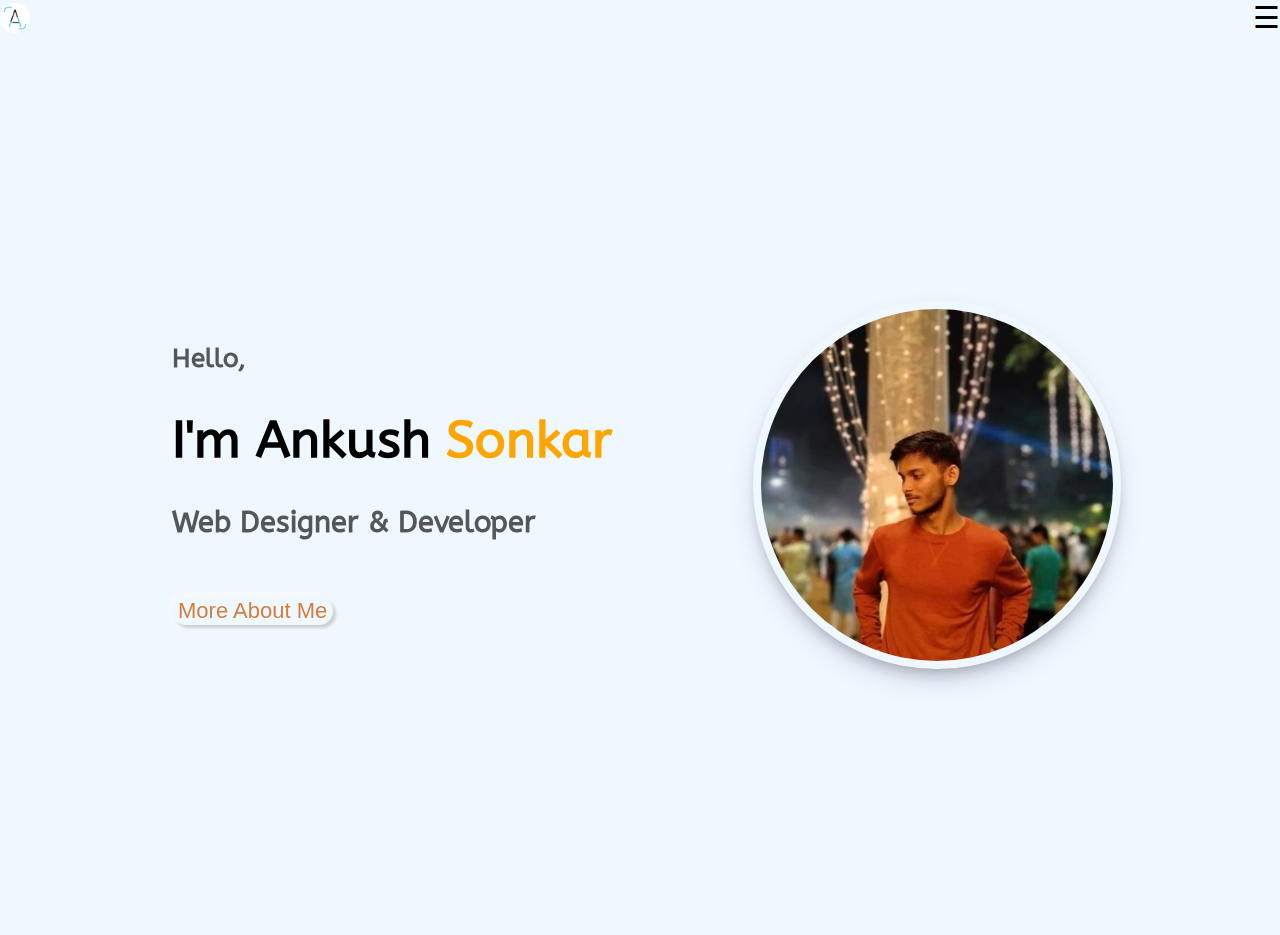
<file: index.html>
<!DOCTYPE html>
<html lang="en">
  <head>
    <meta charset="utf-8" />
    <meta name="viewport" content="width=device-width, initial-scale=1" />
    <title>Portfolio</title>
    <link
      href="https://cdn.jsdelivr.net/npm/bootstrap@5.2.2/dist/css/bootstrap.min.css"
      rel="stylesheet"
      integrity="sha384-Zenh87qX5JnK2Jl0vWa8Ck2rdkQ2Bzep5IDxbcnCeuOxjzrPF/et3URy9Bv1WTRi"
      crossorigin="anonymous"
    />
    <link rel="stylesheet" href="style.css" />
  </head>
  <body>
    <header>
      <link href="https://unpkg.com/aos@2.3.1/dist/aos.css" rel="stylesheet">
      <div class="container portfolio-logo-section">
        <div class="portfolio-logo">
          <img class="logo-icon" src="icons\a.gif" alt="logo">
        </div>
          <div id="myNav" class="overlay">
            <a href="javascript:void(0)" class="closebtn" onclick="closeNav()"
              >&times;</a
            >
            <div class="overlay-content">
              <a class="home home-active" href="index.html">Home</a>
              <a href="about.html">About</a>
              <a href="contact.html">Contact</a>
            </div>
          </div>
          <span class="menu-icon" style="font-size: 30px; cursor: pointer" onclick="openNav()"
            >&#9776;</span
          >
        </div>
      </div>
      
    </header>
    <!--                              home section  start                        -->

    <section class="container" >
      <div class="container home-content ">
        <div class="home-content-1">
            <div class="home-content-text" data-aos="fade-right">
              <h3 class="home-content-text-1">
                Hello, 
              </h3>
              <h1 class="home-content-text-2">I'm Ankush <span class="home-content-text-2-span">Sonkar</span></h1>
              <h2 class="home-content-text-3">Web Designer & Developer</h2>
              <a href="about.html"><button type="button" class="home-btn">More About Me</button></a>
            </div>
          </div>
          <div class="home-content-2" data-aos="fade-left">
            <img class= "home-img" src="images\img.jpg" alt="profile picture">
          </div>
        </div>
    </section>
      
    <!--                              home section end                         -->
      
    <!--                              linked js and bootstrap file                         -->
    <script src="main.js"></script>
    <script
      src="https://cdn.jsdelivr.net/npm/bootstrap@5.2.2/dist/js/bootstrap.bundle.min.js"
      integrity="sha384-OERcA2EqjJCMA+/3y+gxIOqMEjwtxJY7qPCqsdltbNJuaOe923+mo//f6V8Qbsw3"
      crossorigin="anonymous"
    ></script>
      
    <!--                              animation on scroll library start                        -->
      
    <script src="https://unpkg.com/aos@2.3.1/dist/aos.js"></script>
    <script>
      AOS.init();
    </script>
  </body>
</html>
</file>
<file: style.css>
@import url("https://fonts.googleapis.com/css2?family=Roboto+Slab:wght@300&display=swap");
@import url("https://fonts.googleapis.com/css2?family=ABeeZee&family=Roboto+Slab:wght@300&display=swap");

html,
body {
  height: 100%;
  margin: 0;
  background: aliceblue;
}

/*                              logo section start                            */

.portfolio-logo-section {
  display: flex;
  justify-content: space-between;
  flex-wrap: wrap;
}

.portfolio-logo {
  display: flex;
  align-items: center;
}

.logo-icon {
  height: 30px;
  border-radius: 50%;
}


/*                              logo section end                                */

/*                              hamburger section start                         */

.overlay {
  height: 100%;
  width: 0;
  position: fixed;
  z-index: 2;
  top: 0;
  left: 0;
  background-color: rgb(0, 0, 0);
  background-color: rgba(0, 0, 0, 0.9);
  overflow-x: hidden;
  background: aliceblue;
  transition: 0.5s;
}

.overlay-content {
  width: 100%;
  display: flex;
  text-align: center;
  flex-direction: column;
  justify-content: center;
  align-items: center;
  height: 100%;
}

.overlay a {
  padding: 8px;
  text-decoration: none;
  font-size: 2.5vw;
  transition: 0.3s;
  border-radius: 50px;
  color: black;
  font-family: "ABeeZee", sans-serif;
  font-weight: 600;
}

.overlay a:hover,
.overlay a:focus,
.overlay .closebtn:hover {
  color: deepskyblue;
}

.overlay .closebtn {
  position: absolute;
  top: 20px;
  right: 45px;
  font-size: 60px;
  box-shadow: none;
}

/*                              hamburger section end                         */

/*                               home section start                         */

.home-content {
  display: flex;
  min-height: 100vh;
  justify-content: center;
  gap: 10vw;
}

.home-content-1 {
  display: flex;
  align-items: center;
}

.home-content-text {
  margin: 0;
  padding: 1vw;
  font-size: 22px;
  line-height: 4em;
}

.home-content-2 {
  display: flex;
  justify-content: center;
  align-items: center;
}

h1,
h2,
h3 {
  margin: 0;
  font-family: "ABeeZee", sans-serif;
}

.home-content-text-1 {
  font-size: 1.2em;
  color: #000000a6;
}

.home-content-text-2 {
  font-size: 2.3em;
  line-height: 1.5em;
}

.home-content-text-2-span {
  color: orange;
}

.home-content-text-3 {
  font-size: 1.3em;
  color: #000000a6;
}

.home-btn {
  font-size: 1em;
  border-radius: 20px;
  line-height: normal;
  background-color: aliceblue;
  color: rgb(210 105 30 / 86%);
  border: 1.5px solid #ced4da;
  box-shadow: 3px 3px 3px #d0d0d0, -3px -3px 3px #f8f8f8;
  cursor: pointer;
  border: 0;
}

.home-img {
  border-radius: 50%;
  height: 22em;
  padding: 0.5em;
  box-shadow: rgb(50 50 93 / 25%) 0px 13px 27px -5px,
    rgb(0 0 0 / 30%) 0px 8px 16px -8px;
}

/*                               home section end               */

/*                               about section start               */

.about-main-title {
  text-align: center;
  padding: 1vw;
  font-size: 25px;
  font-weight: 600;
  font-family: "ABeeZee", sans-serif;
}

.about-main-section {
  display: flex;
  justify-content: center;
  align-items: center;
}

.about-img-section {
  padding: 2vw;
}

.about-img-section-1 {
  padding: 1vw;
  height: 30%;
  max-height: 30vw;
  box-shadow: rgb(50 50 93 / 25%) 0px 13px 27px -5px,
  rgb(0 0 0 / 30%) 0px 8px 16px -8px;
}

.social-section {
  text-align: center;
  font-size: 20px;
  margin-top: 20px;
}

.social-icon1,
.social-icon2,
.social-icon3 {
  color: deepskyblue;
}

.social-icon2 {
  margin: 0 15px;
}

.about-text-section {
  font-size: 16px;
  padding: 16px;
  font-family: "Roboto Slab", serif;
}

.about-text-section-span{
  color: deepskyblue;
}

.about-btn {
  margin: 10px 10px 0 0;
  color: deepskyblue;
  padding: 8px;
  border: 0;
  font-family: "ABeeZee", sans-serif;
}

/*                               about section end                */

/*                          progress section start                                    */

.title-2 {
  display: flex;
  align-items: center;
  justify-content: center;
  padding: 20px 0;
  flex-wrap: wrap;
  font-family: "ABeeZee", sans-serif;
}

.btn {
  text-align: center;
  font-size: 20px;
  font-weight: 600;
  padding: 0 10px;
  box-shadow: rgb(50 50 93 / 25%) 0px 13px 27px -5px,
  rgb(0 0 0 / 30%) 0px 8px 16px -8px;
  border-radius: 20px;
  margin: 10px;
  border: 0;
  font-family: "ABeeZee", sans-serif;
}

#skills-title {
  color: deepskyblue;
}

.progress-section {
  display: flex;
  flex-wrap: wrap;
  padding: 10px 10px 110px 10px;
  font-family: "Roboto Slab", serif;
}

.progress-bar {
  border-radius: 20px;
  background: deepskyblue;
  height: 20px;
  position: relative;
  transition: 2s;
}

.progrsess-bar-fill {
  background: white;
  width: 50%;
  border-radius: 20px;
  position: absolute;
  overflow: hidden;
  height: 12px;
  font-size: 9px;
  left: 5px;
  text-align: center;
  transition: 2s;
}

#progress-bar-fill1 {
  width: 60%;
}
#progress-bar-fill2 {
  width: 70%;
}
#progress-bar-fill3 {
  width: 50%;
}
#progress-bar-fill4 {
  width: 40%;
}
#progress-bar-fill5 {
  width: 30%;
}
#progress-bar-fill6 {
  width: 30%;
}
#progress-bar-fill7 {
  width: 20%;
}
#progress-bar-fill8 {
  width: 20%;
}
#progress-bar-fill9 {
  width: 20%;
}

.progress-section-1,
.progress-section-2,
.progress-section-3,
.progress-section-4,
.progress-section-5,
.progress-section-6,
.progress-section-7,
.progress-section-8,
.progress-section-9,
.progress-section-10 {
  padding: 0 20px;
  width: 50%;
  font-size: 20px;
}

/*                                progress section end                           */
/*                              education section  start                */

.education-section {
  display: none;
}

.timeline {
  position: relative;
  width: 100%;
  max-width: 1140px;
  margin: 0 auto;
  padding: 15px 0;
}

.content1 {
  padding: 15px 30px;
  position: relative;
  background: inherit;
}

.container.left {
  left: 0;
  width: 50%;
  margin: 0;
}

.container.right {
  left: 50%;
  width: 50%;
  margin: 0;
}

.container.content1::before {
  content: "";
  position: absolute;
  width: 50px;
  height: 2px;
  top: calc(50% - 1px);
  right: 8px;
  background: deepskyblue;
  z-index: 1;
}
.container .content1::after {
  content: "";
  position: absolute;
  width: 16px;
  height: 16px;
  top: calc(50% - 8px);
  right: -8px;
  background: aliceblue;
  border: 2px solid deepskyblue;
  border-radius: 16px;
  z-index: 1;
}

.container.right::before {
  left: 8px;
}

.container.right::after {
  left: -8px;
}

.container .date {
  position: absolute;
  display: inline-block;
  top: calc(50% - 10px);
  text-align: center;
  font-size: 14px;
  font-weight: bold;
  color: deepskyblue;
  text-transform: uppercase;
  letter-spacing: 1px;
  z-index: 1;
}

.container.left .date {
  right: -95px;
}

.container.right .date {
  left: -95px;
}

.container .icon {
  position: absolute;
  display: inline-block;
  width: 40px;
  height: 40px;
  padding: 9px 0;
  top: calc(50% - 20px);
  background: #f6d155;
  border: 2px solid deepskyblue;
  border-radius: 40px;
  text-align: center;
  font-size: 18px;
  color: deepskyblue;
  z-index: 1;
}

.container.left .icon {
  right: 56px;
}

.container.right .icon {
  left: 56px;
}

.container .content {
  padding: 30px 90px 30px 30px;
  background: #f6d155;
  position: relative;
  border-radius: 0 500px 500px 0;
}

.container.right .content {
  padding: 30px 30px 30px 90px;
  border-radius: 500px 0 0 500px;
}

.container .content h2 {
  margin: 0 0 10px 0;
  font-size: 18px;
  font-weight: normal;
  color: deepskyblue;
}

.container .content p {
  margin: 0;
  font-size: 16px;
  line-height: 22px;
  color: #000000;
  font-family: "Roboto Slab", serif;
}

/*                              education section  ends                */

/*                               contact form section start                     */

.contact-page{
  align-items: center;
  display: flex;
  flex-direction: column;
  height: 100vh;
}



.self-contact-details{
  text-align: center;
  padding: 20px;
}

.self-contact-details p{
  display: inline-block;
  margin: 0 0 0 10px;
}

.contactimage1{
  width: 50vw;
  border-radius: 10px;
  max-width: 15rem;
}

.contact-text{
  margin: 17px 0;
  font-family: 'ABeeZee', sans-serif;
}

.envelope{
  margin-bottom: 10px;
}


.contact-form {
  display: flex;
  align-items: center;
  justify-content: center;
}

.contact-title h2{
  text-align: center;
  font-weight: 600;
  font-size: 35px;
  margin-bottom: 3vh;
}

.contact-form-section {
  background: #a4d4ff;
  display: flex;
  flex-direction: column;
  width: 90%;
  max-width: 600px;
  border-radius: 10px;
  padding: 2vw 4vw;
  margin: 10px;
  justify-content: center;
}

.contact-form-section label {
  color: aliceblue;
  font-size: 20px;
  font-weight: 500;
  font-family: 'ABeeZee', sans-serif;
}

.contact-form-section input,
.contact-form-section textarea {
  margin: 10px 0;
  padding: 20px;
  background: #f5f5f5;
  font-size: 16px;
  outline: none;
  border: 0;
  border-radius: 10px;
  font-family: 'Roboto Slab', serif;
}

.contact-form-section button {
  padding: 15px;
  background-color: #ff5361;
  color: white;
  font-size: 18px;
  border: 0;
  outline: none;
  cursor: pointer;
  width: 150px;
  margin: 20px auto 0;
  border-radius: 30px;
  font-family: 'ABeeZee', sans-serif;
}

/*                               contact form section end                     */

/* ..............................media queries for 767px...........................*/

/*                               home media query start                     */
@media only screen and (max-width: 767px) {
  .menu-icon {
    font-size: 25px;
  }
  
  .overlay a {
    font-size: 5vw;
  }

  .overlay .closebtn {
    font-size: 40px;
    top: 15px;
    right: 15px;
  }

  .home-content {
    flex-direction: column;
    align-items: center;
    row-gap: 10vh;
  }

  .home-content-1 {
    width: max-content;
    text-align: center;
  }

  .home-content-text {
    font-size: 3vw;
    line-height: 5em;
  }

  .home-content-text-2 {
    font-size: 2.3em;
    margin: 2vw 0;
    width: max-content;
  }

  .home-img {
    height: 55vw;
    padding: 1vw;
  }

  /*                               home media query end                    */
  /*                               about media query start                     */

  .about-img-section-1 {
    max-height: 45vw;
  }

  .about-text-section {
    font-size: 20px;
    padding: 0 10px;
    text-align: initial;
  }

  .about-main-section {
    text-align: center;
    display: block;
  }

  .progress-section-1,
  .progress-section-2,
  .progress-section-3,
  .progress-section-4,
  .progress-section-5,
  .progress-section-6,
  .progress-section-7,
  .progress-section-8,
  .progress-section-9,
  .progress-section-10 {
    padding: 0 20px;
    width: 100%;
  }

  /*                               about media query end                     */

  /*                             education media query start                       */

  .container .content p {
    font-size: 0.9em;
  }

  .container .content h2 {
    font-size: 1em;
  }

  .education-section {
    padding: 15px 10px 10px 50px;
  }

  .container.left .date,
  .container.right .date {
    top: calc(50% - 60px);
    height: 50px;
    width: 50px;
    left: -50px;
  }

  .container.left,
  .container.right {
    width: 100%;
  }

  .container.right {
    left: 0%;
  }

  .container.left::after,
  .container.right::after {
    top: calc(50% - 20px);
    left: -28px;
    width: 2px;
    height: 20px;
    border-radius: 0px;
    border: 1px solid deepskyblue;
  }

  .container.left::before,
  .container.right::before {
    width: 42px;
    left: -28px;
  }

  .container.left .icon,
  .container.right .icon {
    left: 14px;
  }

  .container .left .content,
  .container .right .content {
    padding: 30px 40px 30px 70px;
    background: #f6d155;
    position: relative;
    border-radius: 0 500px 500px 0;
  }

  .content1 {
    padding: 15px 0px;
  }

  /*                             education media query end                       */

  /*                             contact form media query start                        */
  
  .contact-title {
    font-size: 20px;
  }
  
  .contact-form-section label {
    font-size: 15px;
  }

  /*                             contact form media query start                        */
  
  .contact-page {
    height: 100vh;
  }

  .contact-form {
    flex-direction: column;
  }


}
/* ................................... program ends ............................... */
</file>
